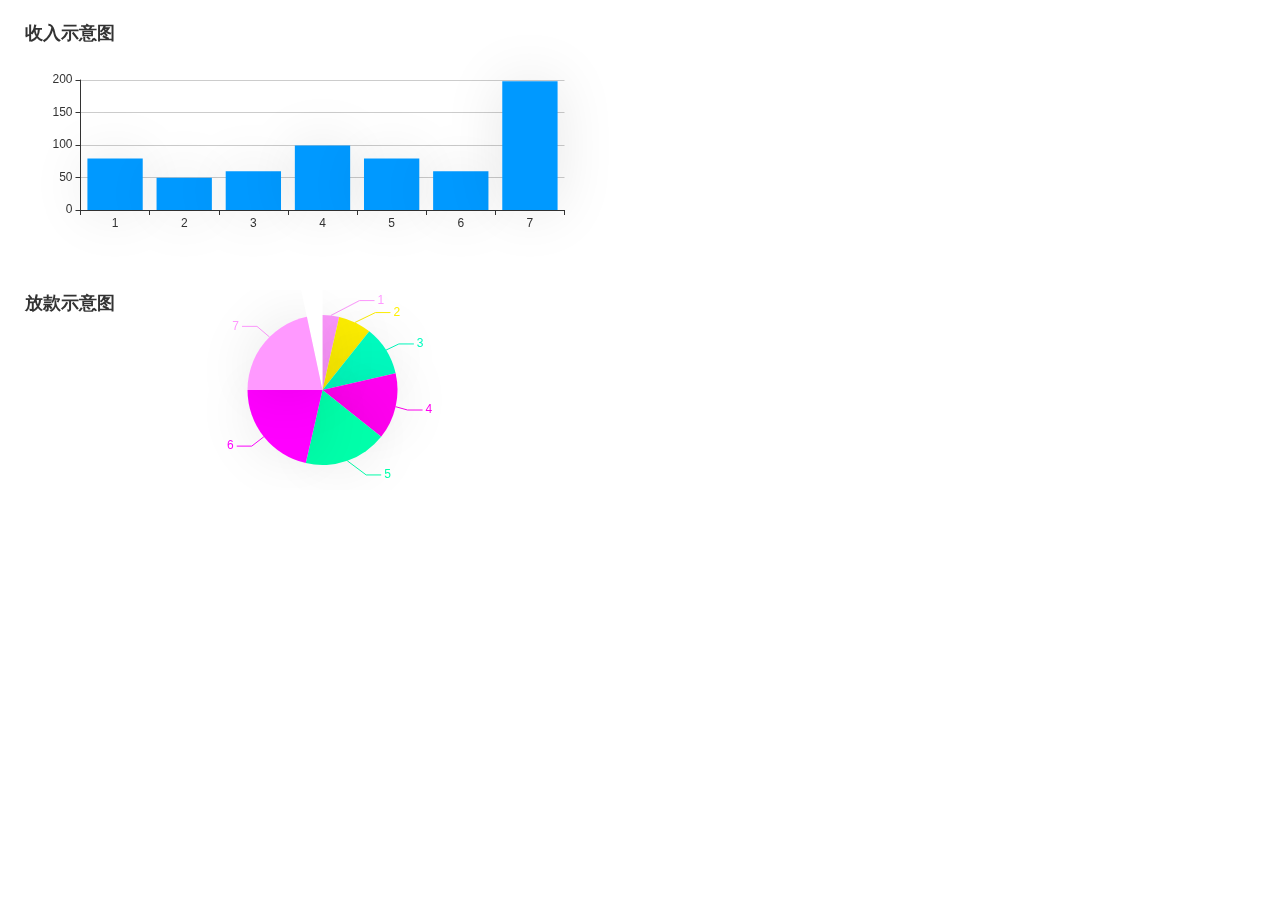
<file: src/main/resources/static/pages/console.html>
<!DOCTYPE html>
<html lang="en">
<head>
    <meta charset="UTF-8">
    <title>控制台</title>
    <script src="../jquery/jquery-3.4.1.min.js" type="text/javascript"></script>
    <script src="../bootstrap/js/bootstrap.min.js"></script>
    <!--    <script src="../bootstrap-treeview/bootstrap-treeview.min.js"></script>-->
    <script src="../bootstrap/js/bootstrap-treeview.min.js"></script>
    <script src="../echarts/echarts.min.js"></script>
    <link rel="stylesheet" href="../bootstrap/css/bootstrap.min.css">
    <link rel="stylesheet" href="../font-awesome-4.7.0/css/font-awesome.min.css">
    <link rel="stylesheet" href="../bootstrap/css/bootstrap-treeview.min.css">


    <!--    <link rel="stylesheet" href="../bootstrap-treeview/bootstrap-treeview.min.css">-->
    <style>
        .main-container {
            margin: 20px;
        }
    </style>

</head>
<body>

<div class="main-container">
    <div class="row">
        <div class="col-md-6" id="mychart1" style="height: 250px"></div>
        <div class="col-md-6"></div>
    </div>
</div>
<div class="main-container">
    <div class="row">
        <div class="col-md-6" id="mychart2" style="height: 200px"></div>
        <div class="col-md-6"></div>
    </div>
</div>
<script>
    //echart饼状图，环状图，柱形图，折线图。。。。。
    $(function () {
        var r;
        $.get({
            url:"../json/money.json",
            datatype:"json",
            success:function (result) {
                //alert(JSON.stringify(result));
                r = result;
                var source = new Array() ;
                for(var i=0;i<result.length;i++){
                    source[i] = new Array();
                    source[i][0] = result[i].time;
                    source[i][1] = result[i].money;
                    //source[i][2] = 3000;
                }
                // alert(source[0][1])
                var myChart1 = echarts.init($("#mychart1").get(0));
                myChart1.setOption({
                    dataset: {
                        // 提供一份数据。
                        source: source
                    },
                    color: ['#0099ff', '#ffff00', '#00ddff', '#ff00ff', '#00ff00', '#0000ff'],
                    // 声明一个 X 轴，类目轴（category）。默认情况下，类目轴对应到 dataset 第一列。
                    title: {
                        text: '收入示意图'
                    },
                    itemStyle: {
                        // 阴影的大小
                        shadowBlur: 60,
                        // 阴影水平方向上的偏移
                        shadowOffsetX: 0,
                        // 阴影垂直方向上的偏移
                        shadowOffsetY: 0,
                        // 阴影颜色
                        shadowColor: 'rgba(0, 0, 0, 0.1)'
                    },
                    xAxis: {
                        type: 'category',
                    },
                    // 声明一个 Y 轴，数值轴。
                    yAxis: {},
                    // 声明多个 bar 系列，默认情况下，每个系列会自动对应到 dataset 的每一列。
                    //bar：柱状图，pie饼状图，line折线图
                    series: [
                        {type: 'bar'},
                    ]
                })
            }
        })


    })
</script>
<script>
    //echart饼状图，环状图，柱形图，折线图。。。。。
    $(function () {
        var r;
        $.get({
            url:"../json/moneyout.json",
            datatype:"json",
            success:function (result) {
                //alert(JSON.stringify(result));
                r = result;
                var source = new Array() ;
                for(var i=0;i<result.length;i++){
                    source[i] = new Array();
                    source[i][0] = result[i].time;
                    source[i][1] = result[i].money;
                    //source[i][2] = 3000;
                }
                // alert(source[0][1])
                var myChart1 = echarts.init($("#mychart2").get(0));
                myChart1.setOption({
                    dataset: {
                        // 提供一份数据。
                        source: source
                    },
                    color: ['#ff99ff', '#feef00', '#00fbbf', '#ff00ef', '#00ffAa', '#ff00ff'],
                    // 声明一个 X 轴，类目轴（category）。默认情况下，类目轴对应到 dataset 第一列。
                    title: {
                        text: '放款示意图'
                    },
                    itemStyle: {
                        // 阴影的大小
                        shadowBlur: 60,
                        // 阴影水平方向上的偏移
                        shadowOffsetX: 0,
                        // 阴影垂直方向上的偏移
                        shadowOffsetY: 0,
                        // 阴影颜色
                        shadowColor: 'rgba(0, 0, 0, 0.1)'
                    },
                    // xAxis: {
                    //     type: 'category',
                    // },
                    // // 声明一个 Y 轴，数值轴。
                    // yAxis: {},
                    // 声明多个 bar 系列，默认情况下，每个系列会自动对应到 dataset 的每一列。
                    //bar：柱状图，pie饼状图，line折线图
                    series: [
                        {type: 'pie'},
                    ]
                })
            }
        })


    })
</script>
</body>
</html>
</file>
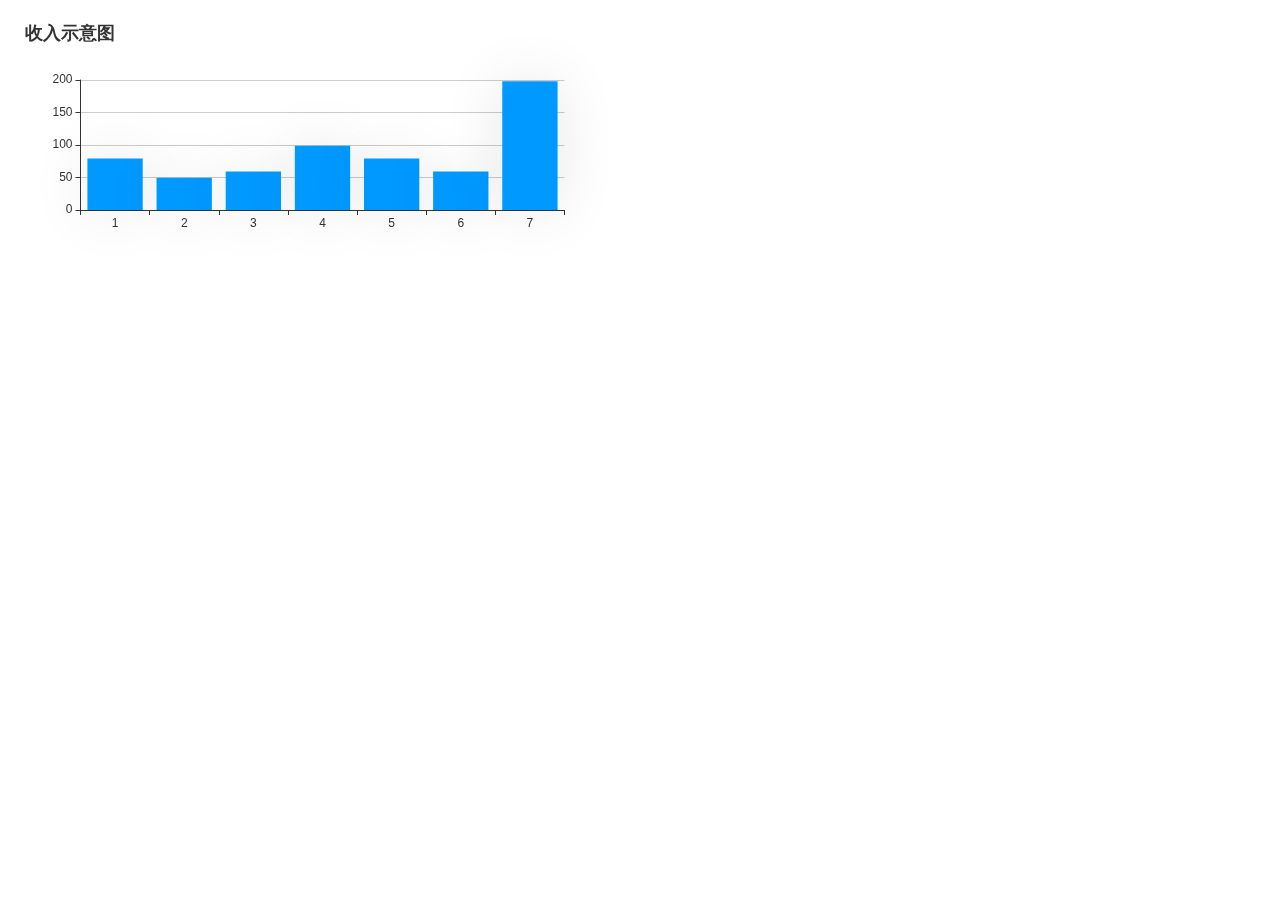
<file: src/main/resources/static/pages/moneyin.html>
<!DOCTYPE html>
<html lang="en">
<head>
    <meta charset="UTF-8">
    <title>moneyin</title>
    <script src="../jquery/jquery-3.4.1.min.js" type="text/javascript"></script>
    <script src="../bootstrap/js/bootstrap.min.js"></script>
    <!--    <script src="../bootstrap-treeview/bootstrap-treeview.min.js"></script>-->
    <script src="../bootstrap/js/bootstrap-treeview.min.js"></script>
    <script src="../echarts/echarts.min.js"></script>
    <link rel="stylesheet" href="../bootstrap/css/bootstrap.min.css">
    <link rel="stylesheet" href="../font-awesome-4.7.0/css/font-awesome.min.css">
    <link rel="stylesheet" href="../bootstrap/css/bootstrap-treeview.min.css">


    <!--    <link rel="stylesheet" href="../bootstrap-treeview/bootstrap-treeview.min.css">-->
    <style>
        .main-container {
            margin: 20px;
        }
    </style>

</head>
<body>
<div class="main-container">
    <div class="row">
        <div class="col-md-6" id="mychart1" style="height: 250px"></div>
        <div class="col-md-6"></div>
    </div>
</div>
<script>
    //echart饼状图，环状图，柱形图，折线图。。。。。
    $(function () {
        var r;
        $.get({
            url: "../json/money.json",
            datatype: "json",
            success: function (result) {
                //alert(JSON.stringify(result));
                r = result;
                var source = new Array();
                for (var i = 0; i < result.length; i++) {
                    source[i] = new Array();
                    source[i][0] = result[i].time;
                    source[i][1] = result[i].money;
                    //source[i][2] = 3000;
                }
                // alert(source[0][1])
                var myChart1 = echarts.init($("#mychart1").get(0));
                myChart1.setOption({
                    dataset: {
                        // 提供一份数据。
                        source: source
                    },
                    color: ['#0099ff', '#ffff00', '#00ddff', '#ff00ff', '#00ff00', '#0000ff'],
                    // 声明一个 X 轴，类目轴（category）。默认情况下，类目轴对应到 dataset 第一列。
                    title: {
                        text: '收入示意图'
                    },
                    itemStyle: {
                        // 阴影的大小
                        shadowBlur: 60,
                        // 阴影水平方向上的偏移
                        shadowOffsetX: 0,
                        // 阴影垂直方向上的偏移
                        shadowOffsetY: 0,
                        // 阴影颜色
                        shadowColor: 'rgba(0, 0, 0, 0.1)'
                    },
                    xAxis: {
                        type: 'category',
                    },
                    // 声明一个 Y 轴，数值轴。
                    yAxis: {},
                    // 声明多个 bar 系列，默认情况下，每个系列会自动对应到 dataset 的每一列。
                    //bar：柱状图，pie饼状图，line折线图
                    series: [
                        {type: 'bar'},
                    ]
                })
            }
        })


    })
</script>
</body>
</html>
</file>
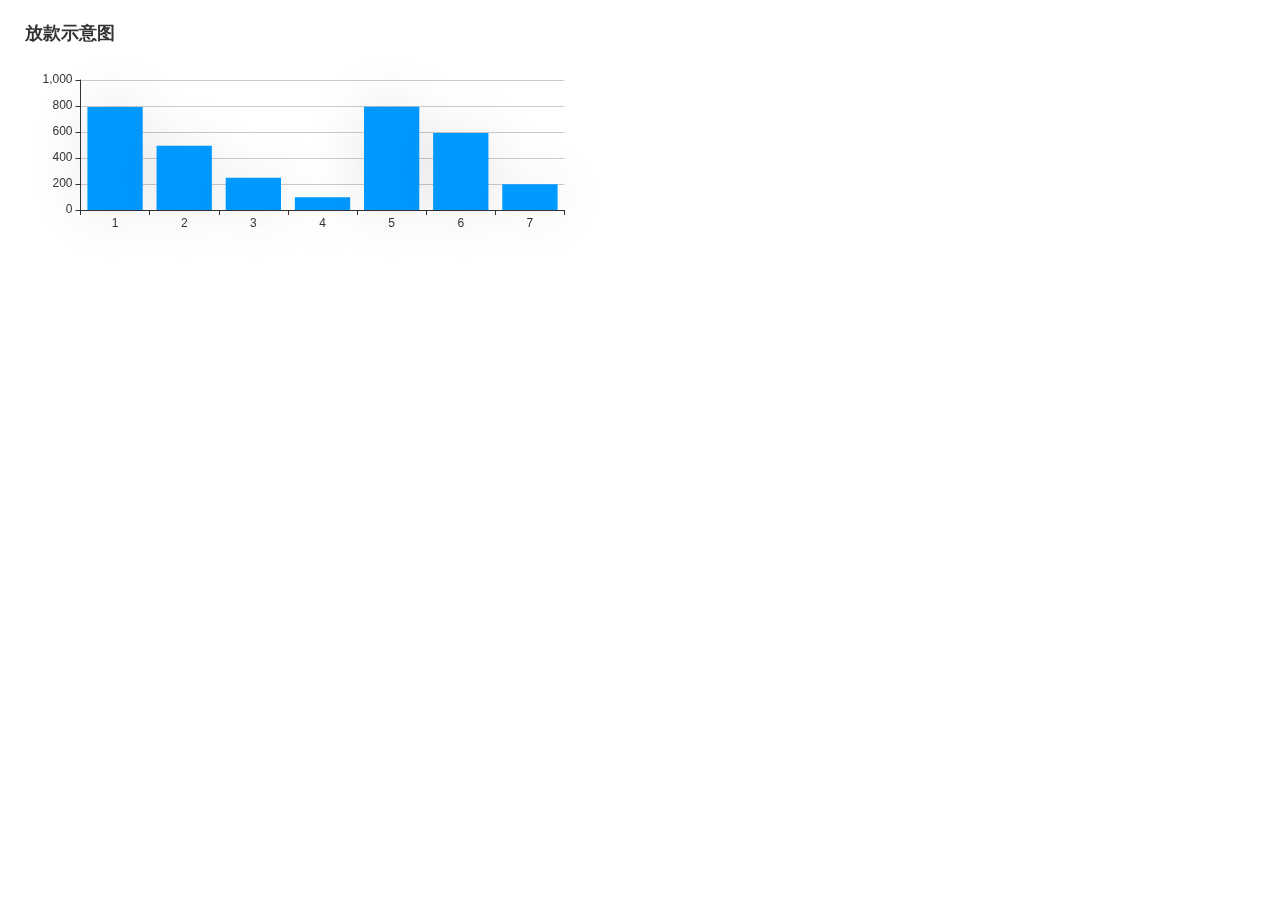
<file: src/main/resources/static/pages/moneyout.html>
<!DOCTYPE html>
<html lang="en">
<head>
    <meta charset="UTF-8">
    <title>moneyin</title>
    <script src="../jquery/jquery-3.4.1.min.js" type="text/javascript"></script>
    <script src="../bootstrap/js/bootstrap.min.js"></script>
    <!--    <script src="../bootstrap-treeview/bootstrap-treeview.min.js"></script>-->
    <script src="../bootstrap/js/bootstrap-treeview.min.js"></script>
    <script src="../echarts/echarts.min.js"></script>
    <link rel="stylesheet" href="../bootstrap/css/bootstrap.min.css">
    <link rel="stylesheet" href="../font-awesome-4.7.0/css/font-awesome.min.css">
    <link rel="stylesheet" href="../bootstrap/css/bootstrap-treeview.min.css">


    <!--    <link rel="stylesheet" href="../bootstrap-treeview/bootstrap-treeview.min.css">-->
    <style>
        .main-container {
            margin: 20px;
        }
    </style>

</head>
<body>
<div class="main-container">
    <div class="row">
        <div class="col-md-6" id="mychart1" style="height: 250px"></div>
        <div class="col-md-6"></div>
    </div>
</div>
<script>
    //echart饼状图，环状图，柱形图，折线图。。。。。
    $(function () {
        var r;
        $.get({
            url: "../json/moneyout.json",
            datatype: "json",
            success: function (result) {
                //alert(JSON.stringify(result));
                r = result;
                var source = new Array();
                for (var i = 0; i < result.length; i++) {
                    source[i] = new Array();
                    source[i][0] = result[i].time;
                    source[i][1] = result[i].money;
                    //source[i][2] = 3000;
                }
                // alert(source[0][1])
                var myChart1 = echarts.init($("#mychart1").get(0));
                myChart1.setOption({
                    dataset: {
                        // 提供一份数据。
                        source: source
                    },
                    color: ['#0099ff', '#ffff00', '#00ddff', '#ff00ff', '#00ff00', '#0000ff'],
                    // 声明一个 X 轴，类目轴（category）。默认情况下，类目轴对应到 dataset 第一列。
                    title: {
                        text: '放款示意图'
                    },
                    itemStyle: {
                        // 阴影的大小
                        shadowBlur: 60,
                        // 阴影水平方向上的偏移
                        shadowOffsetX: 0,
                        // 阴影垂直方向上的偏移
                        shadowOffsetY: 0,
                        // 阴影颜色
                        shadowColor: 'rgba(0, 0, 0, 0.1)'
                    },
                    xAxis: {
                        type: 'category',
                    },
                    // 声明一个 Y 轴，数值轴。
                    yAxis: {},
                    // 声明多个 bar 系列，默认情况下，每个系列会自动对应到 dataset 的每一列。
                    //bar：柱状图，pie饼状图，line折线图
                    series: [
                        {type: 'bar'},
                    ]
                })
            }
        })


    })
</script>
</body>
</html>
</file>
